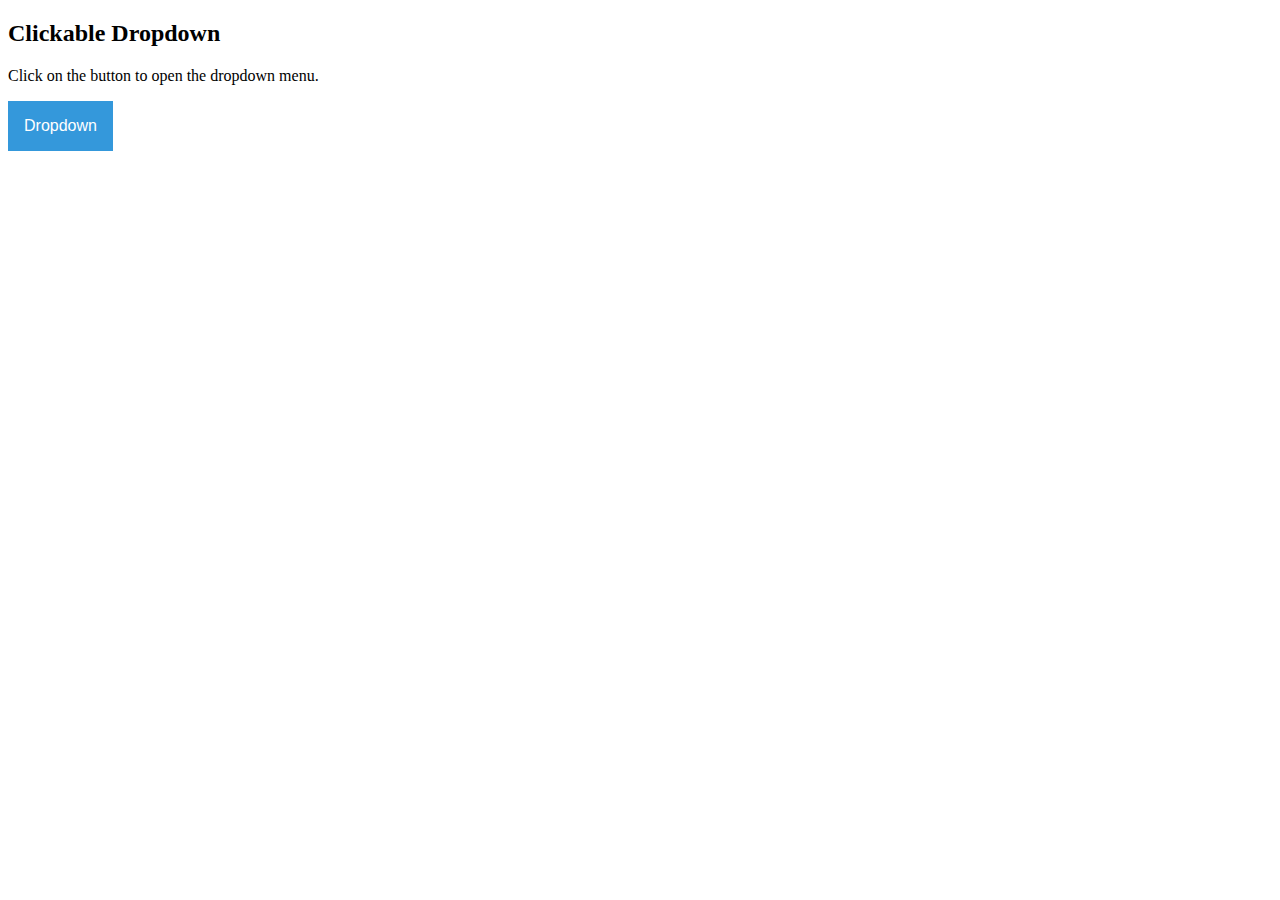
<file: index2.html>
<!DOCTYPE html>
<html>
<head>
<meta name="viewport" content="width=device-width, initial-scale=1">
<link rel="stylesheet" href="css/main.min.css">
</head>
<body>

<h2>Clickable Dropdown</h2>
<p>Click on the button to open the dropdown menu.</p>

<div class="dropdown">
  <button onclick="myFunction()" class="dropbtn">Dropdown</button>
  <div id="myDropdown" class="dropdown-content">
    <a href="#home">Home</a>
    <a href="#about">About</a>
    <a href="#contact">Contact</a>
  </div>
</div>
<script src="js/script.js"></script>
</body>
</html>
</file>
<file: css/main.min.css>
.dropbtn{background-color:#3498DB;color:white;padding:16px;font-size:16px;border:none;cursor:pointer}.dropbtn:hover,.dropbtn:focus{background-color:#2980B9}.dropdown{position:relative;display:inline-block}.dropdown-content{display:none;position:absolute;background-color:#f1f1f1;min-width:160px;overflow:auto;box-shadow:0 8px 16px 0 rgba(0,0,0,0.2);z-index:1}.dropdown-content a{color:black;padding:12px 16px;text-decoration:none;display:block}.dropdown a:hover{background-color:#ddd}.show{display:block}
</file>
